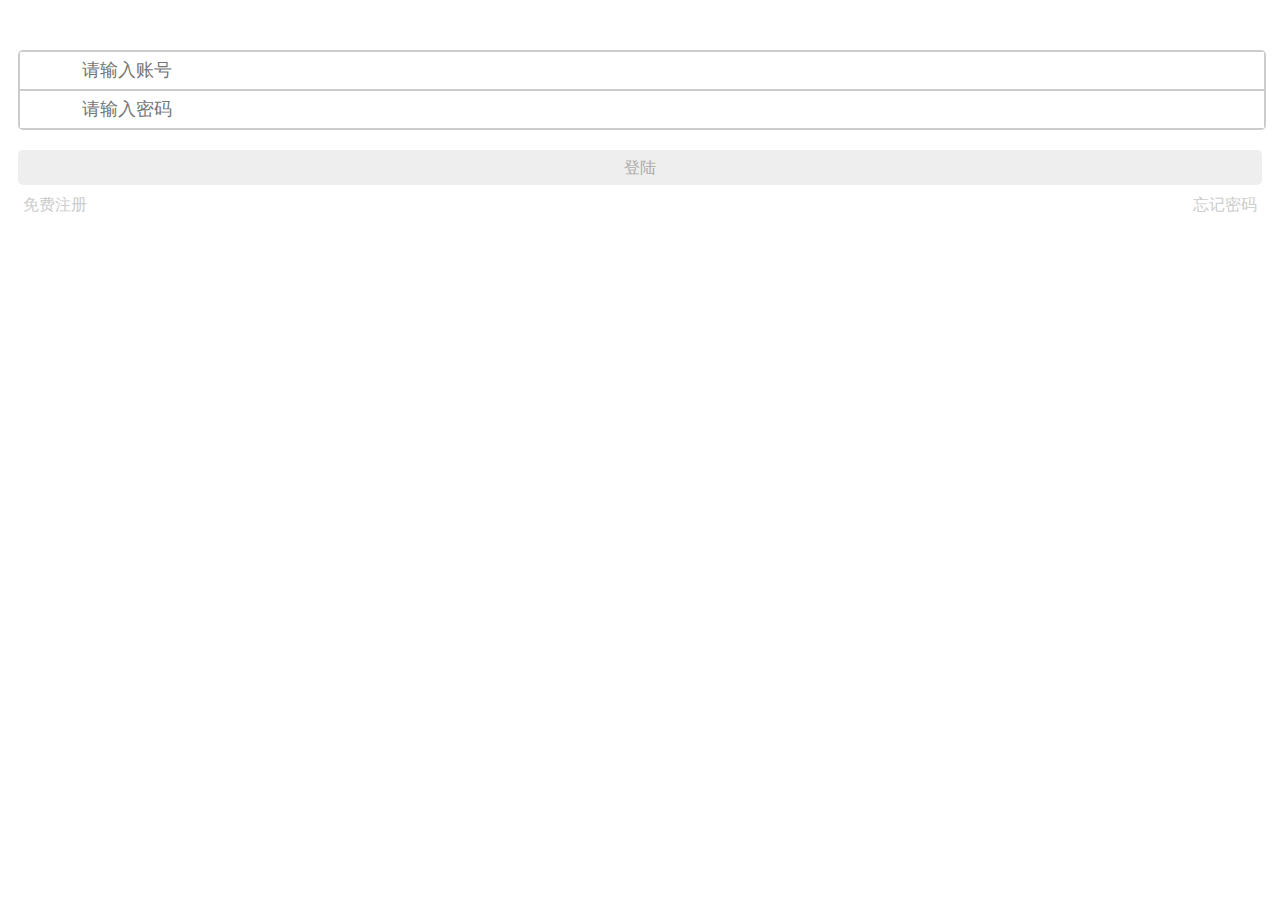
<file: AngularProject/views/login.html>
<!DOCTYPE html>
<html>
	<head>
		<meta charset="UTF-8">
		<title></title>
		<style type="text/css">
			a{
				text-decoration: none;
				color: #ccc;
			}
			input{
				outline: none;
			}
			.loginBox{
				margin-top: 50px;
				padding-left: 10px;
				padding-right: 10px;
			}
			.userInfo{
				width: 100%;
				height: 76px;
				border: 2px solid #ccc;
				border-radius: 5px;
			}
			.userInfo input{
				width: 90%;
				display: block;
				height: 35px;
				padding-left: 5%;
				padding-right: 5%;
				border: none;
				font-size: 18px;
			}
			.userInfo .top{
				border-bottom: 2px solid #ccc;
			}
			.login{
				margin-top: 20px;
				width: 100%;
				height: 35px;
				line-height: 35px;
				background: #eee;
				text-align: center;
				border-radius: 5px;
				color: #aaa;
				cursor: pointer;
			}
			.loginBox .register, .loginBox .forgetPassword{
				margin-top: 10px;
			}
			.loginBox .register{
				float: left;
				margin-left: 5px;
			}
			.loginBox .forgetPassword{
				float: right;
				margin-right: 5px;
			}
		</style>
	</head>
	<body>
		<div class="loginBox">
			<div class="userInfo">
				<input ng-model="username" class="top" type="text" placeholder="请输入账号"/>
				<input ng-model="password" class="bottom" type="password" placeholder="请输入密码"/>
			</div>
			<div ng-click="loginClick()" class="login">登陆</div>
			<div>
				<a class="register" href="">免费注册</a>
				<a class="forgetPassword" href="forgetPassword">忘记密码</a>
			</div>
		</div>
	</body>
</html>
</file>
